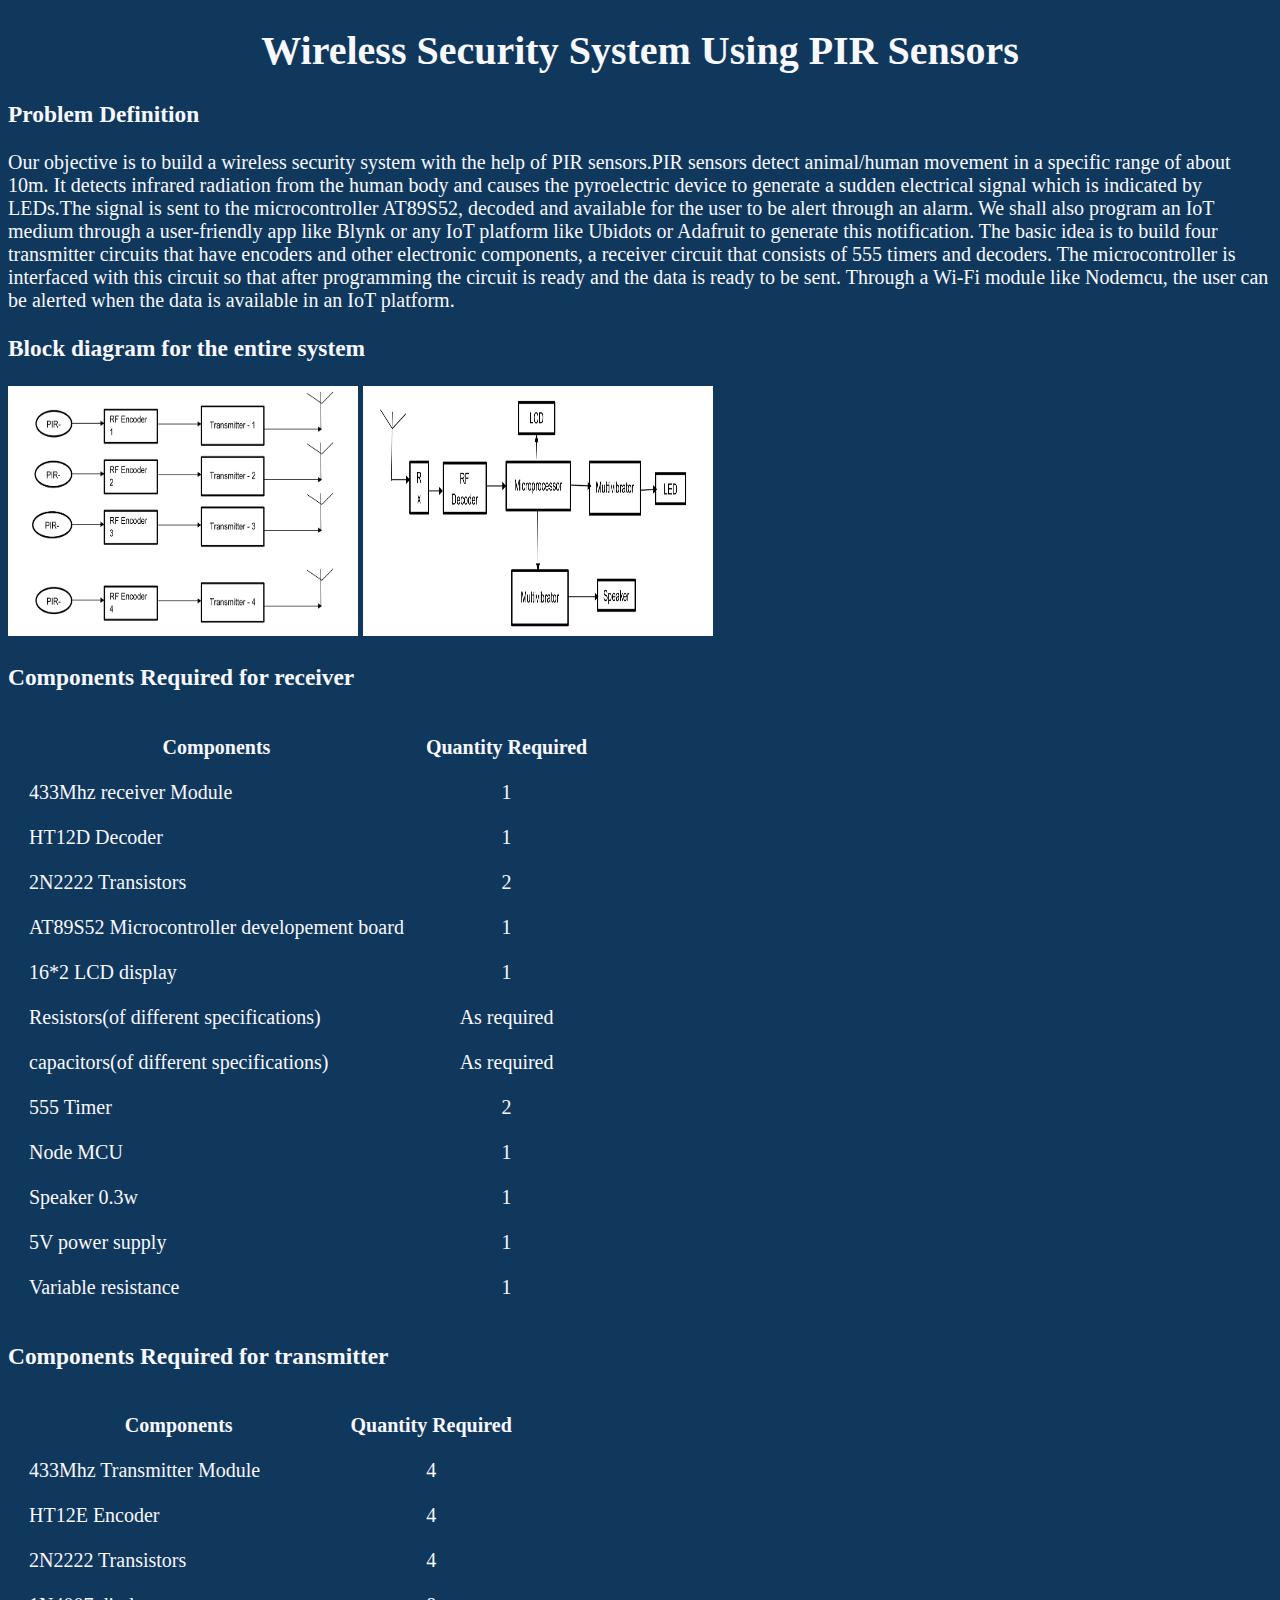
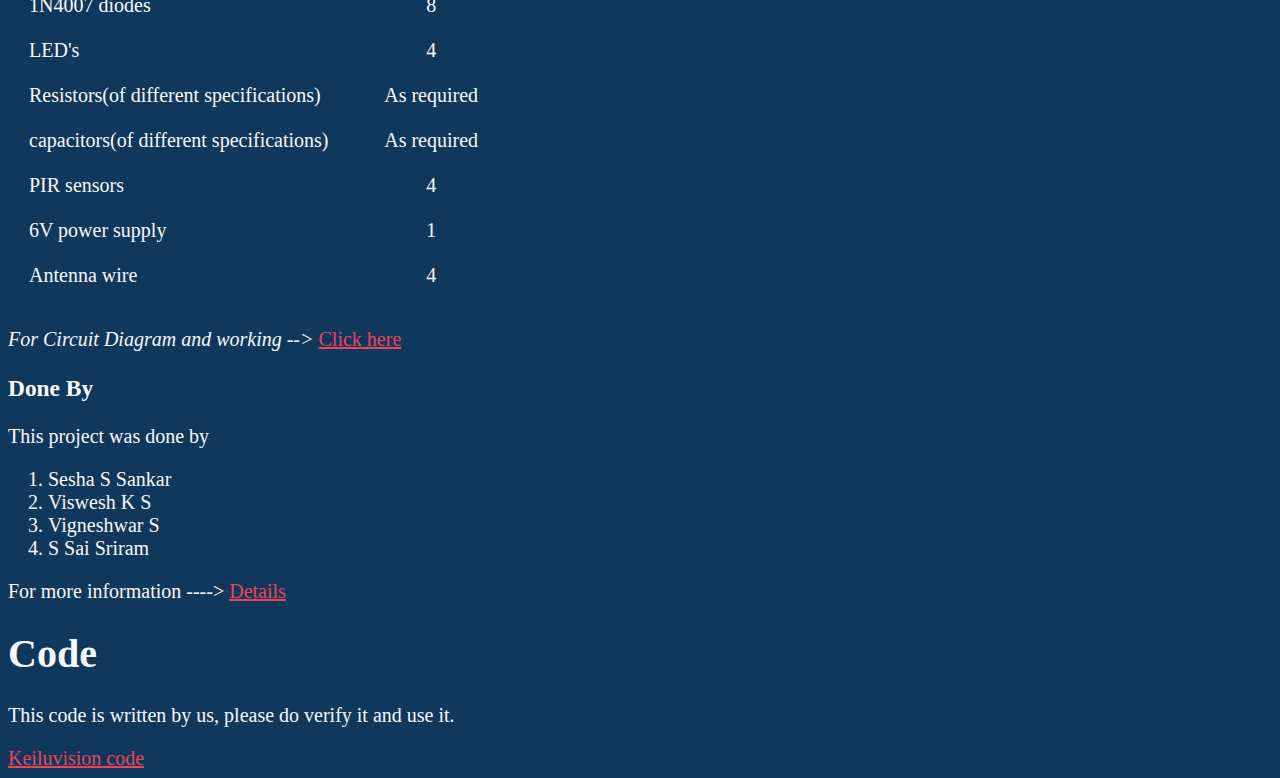
<file: index.html>
<!DOCTYPE html>
<html lang="en" dir="ltr">
  <head>
    <meta charset="utf-8">
    <title>Wireless Security System Using PIR Sensors</title>
    <link rel="stylesheet" href="wirelesscss/all.css">
    <link rel="icon" href="favicon.ico">
    <meta name="viewport" content="width=device-width, initial-scale=1.0">
  </head>
  <body>
    <div class="">
      <h1><center>Wireless Security System Using PIR Sensors</center></h1>
      <h3>Problem Definition</h3>
      <p>Our objective is to build a wireless security system with the help of PIR sensors.PIR sensors detect animal/human movement in a specific range of about 10m. It detects infrared radiation from the human body and causes the pyroelectric device to generate a sudden electrical signal which is indicated by LEDs.The signal is sent to the microcontroller AT89S52, decoded and available for the user to be alert through an alarm. We shall also program an IoT medium through a user-friendly app like Blynk or any IoT platform like Ubidots or Adafruit to generate this notification. The basic idea is to build four transmitter circuits that have encoders and other electronic components, a receiver circuit that consists of 555 timers and decoders. The microcontroller is interfaced with this circuit so that after programming the circuit is ready and the data is ready to be sent. Through a Wi-Fi module like Nodemcu, the user can be alerted when the data is available in an IoT platform.</p>
    </div>
    <h3>Block diagram for the entire system</h3>
    <div>
      <img src="transmitter block.png" alt="transmitter" height="250" width="350">
      <img src="reciever block.png" alt="receiver" height="250" width ="350">
    </div>
    <div class="">
      <h3>Components Required for receiver</h3>
      <table cellspacing = "20">
        <tr>
          <th>Components</th>
          <th>Quantity Required</th>
        </tr>
        <tr>
          <td>433Mhz receiver Module</td>
          <td><center>1</center</td>
        </tr>
        <tr>
          <td>HT12D Decoder</td>
          <td><center>1</center</td>
        </tr>
        <tr>
          <td>2N2222 Transistors</td>
          <td><center>2</center</td>
        </tr>
        <tr>
          <td>AT89S52 Microcontroller developement board</td>
          <td><center>1</center</td>
        </tr>
        <tr>
          <td>16*2 LCD display</td>
          <td><center>1</center</td>
        </tr>
        <tr>
          <td>Resistors(of different specifications)</td>
          <td><center>As required</center</td>
        </tr>
        <tr>
          <td>capacitors(of different specifications)</td>
          <td><center>As required</center</td>
        </tr>
        <tr>
          <td>555 Timer</td>
          <td><center>2</center</td>
        </tr>
        <tr>
          <td>Node MCU</td>
          <td><center>1</center</td>
        </tr>
        <tr>
          <td>Speaker 0.3w</td>
          <td><center>1</center</td>
        </tr>
        <tr>
          <td>5V power supply</td>
          <td><center>1</center</td>
        </tr>
        <tr>
          <td>Variable resistance</td>
          <td><center>1</center</td>
        </tr>
      </table>
    </div>
    <div class="">
      <h3>Components Required for transmitter</h3>
      <table cellspacing = "20">
        <tr>
          <th>Components</th>
          <th>Quantity Required</th>
        </tr>
        <tr>
          <td>433Mhz Transmitter Module</td>
          <td><center>4</center</td>
        </tr>
        <tr>
          <td>HT12E Encoder</td>
          <td><center>4</center</td>
        </tr>
        <tr>
          <td>2N2222 Transistors</td>
          <td><center>4</center</td>
        </tr>
        <tr>
          <td>1N4007 diodes</td>
          <td><center>8</center</td>
        </tr>
        <tr>
          <td>LED's</td>
          <td><center>4</center</td>
        </tr>
        <tr>
          <td>Resistors(of different specifications)</td>
          <td><center>As required</center</td>
        </tr>
        <tr>
          <td>capacitors(of different specifications)</td>
          <td><center>As required</center</td>
        </tr>
        <tr>
          <td>PIR sensors</td>
          <td><center>4</center</td>
        </tr>
        <tr>
          <td>6V power supply</td>
          <td><center>1</center</td>
        </tr>
        <tr>
          <td>Antenna wire</td>
          <td><center>4</center</td>
        </tr>
      </table>
    </div>
    <p><em>For Circuit Diagram and working --> </em><a class="b1" href="cktdigram.html">Click here</a></p>
  <h3>Done By</h3>
  <p>This project was done by</p>
  <ol>
    <li>Sesha S Sankar</li>
    <li>Viswesh K S</li>
    <li>Vigneshwar S</li>
    <li>S Sai Sriram</li>
  </ol>
  <p>For more information ----> <a class="b1" href="doneby.html">Details</a></p>
  <h1>Code</h1>
  <p>This code is written by us, please do verify it and use it.</p>
  <a class="b1" href="code.html">Keiluvision code</a>
  </body>
</html>
</file>
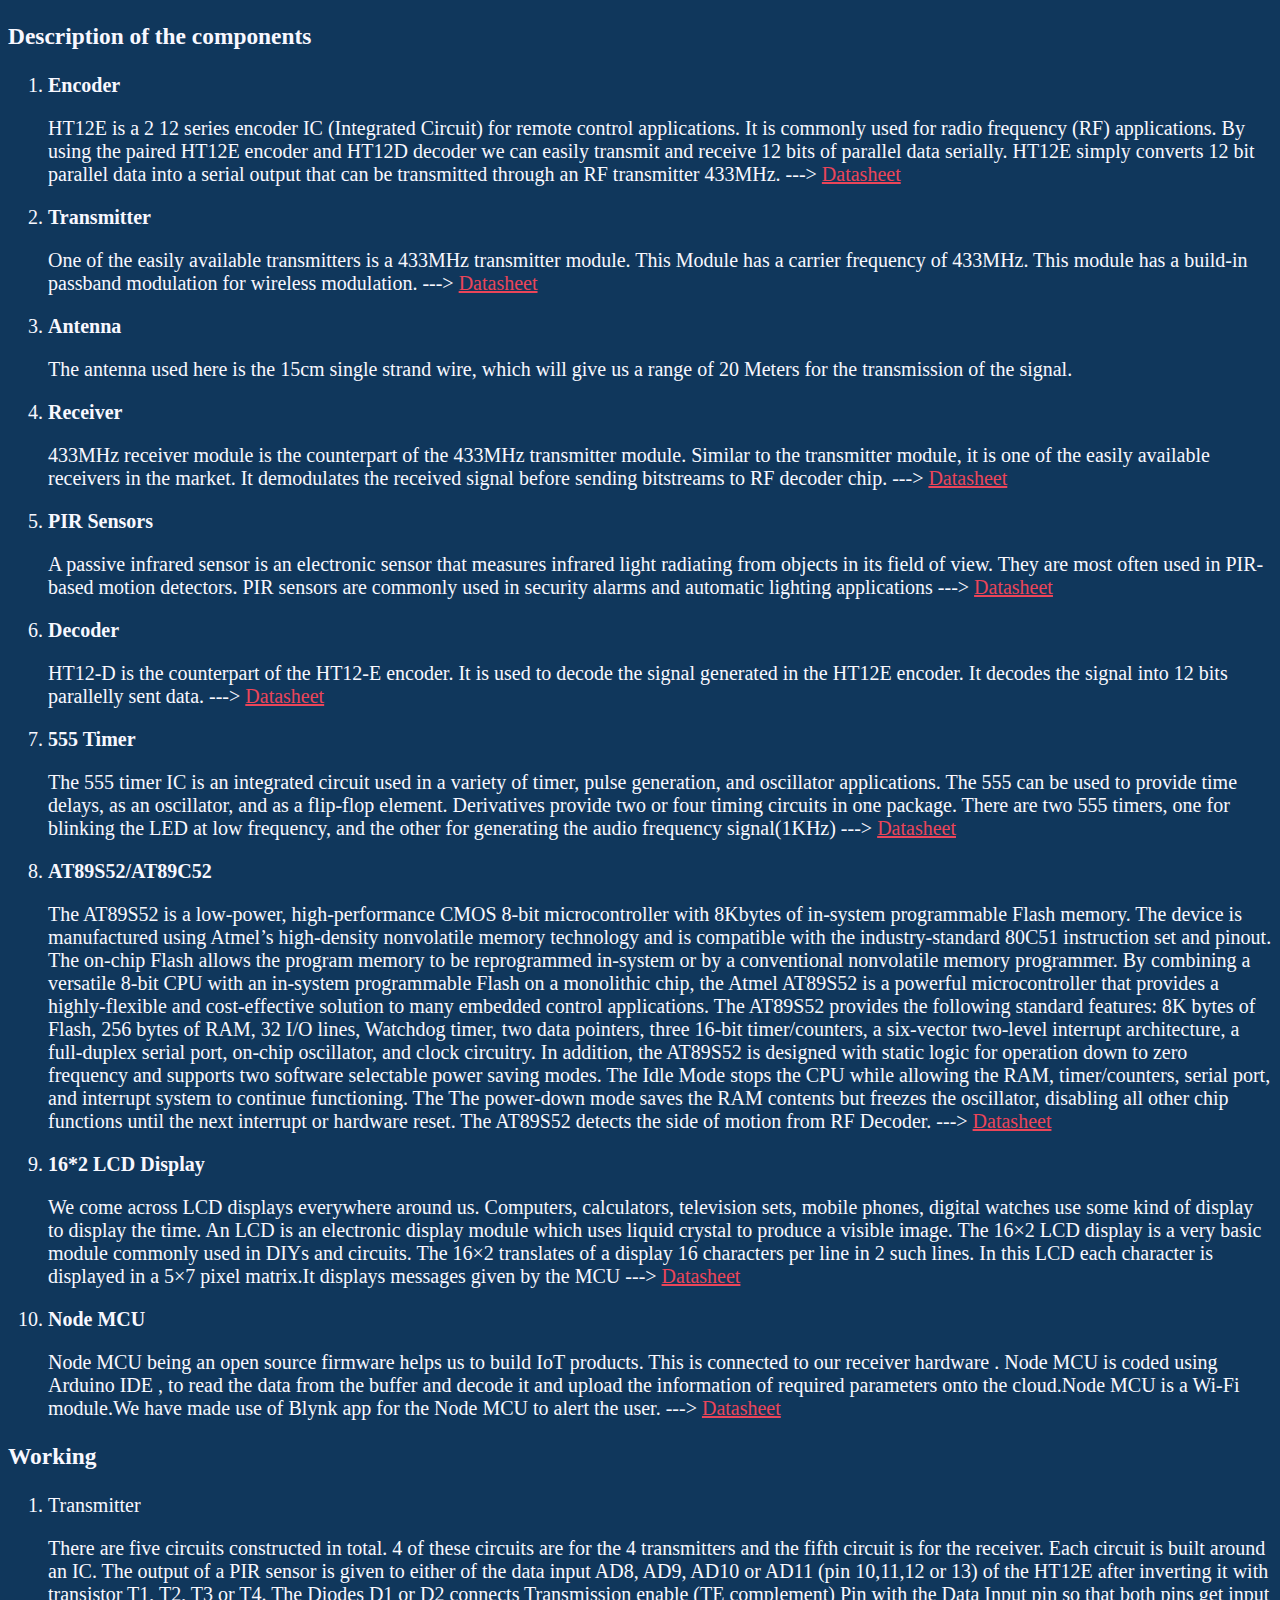
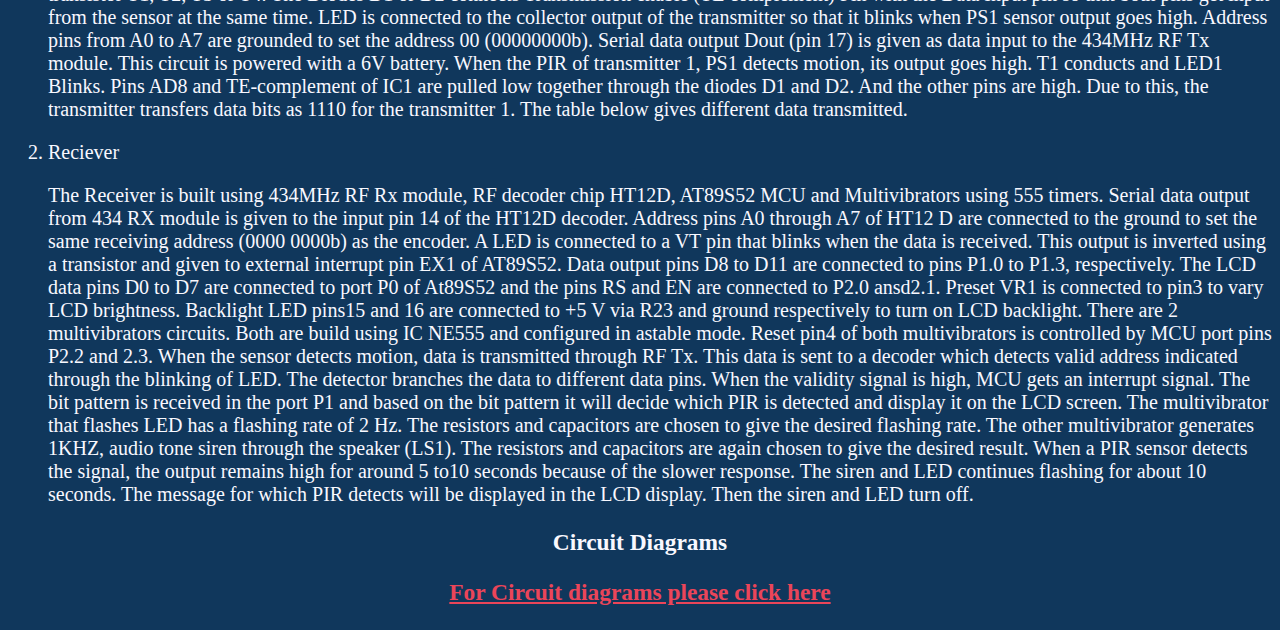
<file: cktdigram.html>
<!DOCTYPE html>
<html lang="en" dir="ltr">
  <head>
    <meta charset="utf-8">
    <title> Circuit Diagram and Description</title>
    <link rel="stylesheet" href="wirelesscss/all.css">
    <meta name="viewport" content="width=device-width, initial-scale=1.0">
  </head>
  <body>
    <h3>Description of the components</h3>
    <ol>
      <li><strong>Encoder</strong></li>
      <p>HT12E is a 2 12 series encoder IC (Integrated Circuit) for remote control applications. It is commonly used for radio frequency (RF) applications. By using the paired HT12E encoder and HT12D decoder we can easily transmit and receive 12 bits of parallel data serially. HT12E simply converts 12 bit parallel data into a serial output that can be transmitted through an RF transmitter 433MHz. ---> <a class="b1"href="https://www.farnell.com/datasheets/1899539.pdf">Datasheet</a></p>
      <li><strong>Transmitter</strong></li>
      <p>One of the easily available transmitters is a 433MHz transmitter module. This Module has a carrier frequency of 433MHz. This module has a build-in passband modulation for wireless modulation. ---> <a class="b1"href="https://www.elementzonline.com/downloads/RF_Based_Wireless_Remote.pdf">Datasheet</a></p>
      <li><strong>Antenna</strong></li>
      <p>The antenna used here is the 15cm single strand wire, which will give us a range of 20 Meters for the transmission of the signal.</p>
      <li><strong>Receiver</strong></li>
      <p>433MHz receiver module is the counterpart of the 433MHz transmitter module. Similar to the transmitter module, it is one of the easily available receivers in the market. It demodulates the received signal before sending bitstreams to RF decoder chip. ---> <a class="b1"href="https://www.elementzonline.com/downloads/RF_Based_Wireless_Remote.pdf">Datasheet</a></p>
      <li><strong>PIR Sensors</strong></li>
      <p>A passive infrared sensor is an electronic sensor that measures infrared light radiating from objects in its field of view. They are most often used in PIR-based motion detectors. PIR sensors are commonly used in security alarms and automatic lighting applications ---> <a class="b1"href="https://cdn-learn.adafruit.com/downloads/pdf/pir-passive-infrared-proximity-motion-sensor.pdf">Datasheet</a></p>
      <li><strong>Decoder</strong></li>
      <p>HT12-D is the counterpart of the HT12-E encoder. It is used to decode the signal generated in the HT12E encoder. It decodes the signal into 12 bits parallelly sent data. ---> <a class="b1"href="http://www.farnell.com/datasheets/57850.pdf">Datasheet</a></p>
      <li><strong>555 Timer</strong></li>
      <p>The 555 timer IC is an integrated circuit used in a variety of timer, pulse generation, and oscillator applications. The 555 can be used to provide time delays, as an oscillator, and as a flip-flop element. Derivatives provide two or four timing circuits in one package. There are two 555 timers, one for blinking the LED at low frequency, and the other for generating the audio frequency signal(1KHz) ---> <a class="b1"href="http://www.ti.com/lit/ds/symlink/ne555.pdf">Datasheet</a></p>
      <li><strong>AT89S52/AT89C52</strong></li>
      <p>The AT89S52 is a low-power, high-performance CMOS 8-bit microcontroller with 8Kbytes of in-system programmable Flash memory. The device is manufactured using Atmel’s high-density nonvolatile memory technology and is compatible with the industry-standard 80C51 instruction set and pinout. The on-chip Flash allows the program memory to be reprogrammed in-system or by a conventional nonvolatile memory programmer. By combining a versatile 8-bit CPU with an in-system programmable Flash on a monolithic chip, the Atmel AT89S52 is a powerful microcontroller that provides a highly-flexible and cost-effective solution to many embedded control applications. The AT89S52 provides the following standard features: 8K bytes of Flash, 256 bytes of RAM, 32 I/O lines, Watchdog timer, two data pointers, three 16-bit timer/counters, a six-vector two-level interrupt architecture, a full-duplex serial port, on-chip oscillator, and clock circuitry. In addition, the AT89S52 is designed with static logic for operation down to zero frequency and supports two software selectable power saving modes. The Idle Mode stops the CPU while allowing the RAM, timer/counters, serial port, and interrupt system to continue functioning. The
The power-down mode saves the RAM contents but freezes the oscillator, disabling all other chip functions until the next interrupt or hardware reset. The AT89S52 detects the side of motion from RF Decoder. ---> <a class="b1"href="http://ww1.microchip.com/downloads/en/devicedoc/doc1919.pdf">Datasheet</a></p>
      <li><strong>16*2 LCD Display</strong></li>
      <p>We come across LCD displays everywhere around us. Computers, calculators, television sets, mobile phones, digital watches use some kind of display to display the time. An LCD is an electronic display module which uses liquid crystal to produce a visible image. The 16×2 LCD display is a very basic module commonly used in DIYs and circuits. The 16×2 translates of a display 16 characters per line in 2 such lines. In this LCD each character is displayed in a 5×7 pixel matrix.It displays messages given by the MCU ---> <a class="b1"href="https://www.sparkfun.com/datasheets/LCD/ADM1602K-NSW-FBS-3.3v.pdf">Datasheet</a></p>
      <li><strong>Node MCU</strong></li>
      <p>Node MCU being an open source firmware helps us to build IoT products. This is connected to our receiver hardware . Node MCU is coded using Arduino IDE , to read the data from the buffer and decode it and upload the information of required parameters onto the cloud.Node MCU is a Wi-Fi module.We have made use of Blynk app for the Node MCU to alert the user. ---> <a class="b1"href="https://www.handsontec.com/pdf_learn/esp8266-V10.pdf">Datasheet</a></p>
    </ol>
    <h3>Working</h3>
    <ol>
      <li>Transmitter</li>
      <p>
There are five circuits constructed in total. 4 of these circuits are for the 4 transmitters and the fifth circuit is for the receiver. Each circuit is built around an IC. The output of a PIR sensor is given to either of the data input AD8, AD9, AD10 or AD11 (pin 10,11,12 or 13) of the HT12E after inverting it with transistor T1, T2, T3 or T4. The Diodes D1 or D2 connects Transmission enable (TE complement) Pin with the Data Input pin so that both pins get input from the sensor at the same time.
LED is connected to the collector output of the transmitter so that it blinks when PS1 sensor output goes high. Address pins from A0 to A7 are grounded to set the address
00 (00000000b). Serial data output Dout (pin 17) is given as data input to the 434MHz RF Tx module. This circuit is powered with a 6V battery.
When the PIR of transmitter 1, PS1 detects motion, its output goes high. T1 conducts and LED1 Blinks. Pins AD8 and TE-complement of IC1 are pulled low together through the diodes D1 and D2. And the other pins are high. Due to this, the transmitter transfers data bits as 1110 for the transmitter 1. The table below gives different data transmitted.</p>
      <li>Reciever</li>
      <p>The Receiver is built using 434MHz RF Rx module, RF decoder chip HT12D, AT89S52 MCU and Multivibrators using 555 timers. Serial data output from 434 RX module is given to the input pin 14 of the HT12D decoder.
Address pins A0 through A7 of HT12 D are connected to the ground to set the same receiving address (0000 0000b) as the encoder. A LED is connected to a VT pin that blinks when the data is received. This output is inverted using a transistor and given to
external interrupt pin EX1 of AT89S52. Data output pins D8 to D11 are connected to pins P1.0 to P1.3, respectively.
The LCD data pins D0 to D7 are connected to port P0 of At89S52 and the pins RS and EN are connected to P2.0 ansd2.1. Preset VR1 is connected to pin3 to vary LCD brightness. Backlight LED pins15 and 16 are connected to +5 V via R23 and ground respectively to turn on LCD backlight.
There are 2 multivibrators circuits. Both are build using IC NE555 and configured in astable mode. Reset pin4 of both multivibrators is controlled by MCU port pins P2.2 and 2.3.
When the sensor detects motion, data is transmitted through RF Tx. This data is sent to a decoder which detects valid address indicated through the blinking of LED. The detector branches the data to different data pins. When the validity signal is high, MCU gets an interrupt signal. The bit pattern is received in the port P1 and based on the bit pattern it will decide which PIR is detected and display it on the LCD screen.
The multivibrator that flashes LED has a flashing rate of 2 Hz. The resistors and capacitors are chosen to give the desired flashing rate.
The other multivibrator generates 1KHZ, audio tone siren through the speaker (LS1). The resistors and capacitors are again chosen to give the desired result.
When a PIR sensor detects the signal, the output remains high for around 5 to10 seconds because of the slower response. The siren and LED continues flashing for about 10 seconds. The message for which PIR detects will be displayed in the LCD display. Then the siren and LED turn off.</p>

    </ol>
    <h3><center>Circuit Diagrams</center><h3>
    <a class="b1" href="diagrams.html"><center>For Circuit diagrams please click here</center></a>
  </body>
</html>
</file>
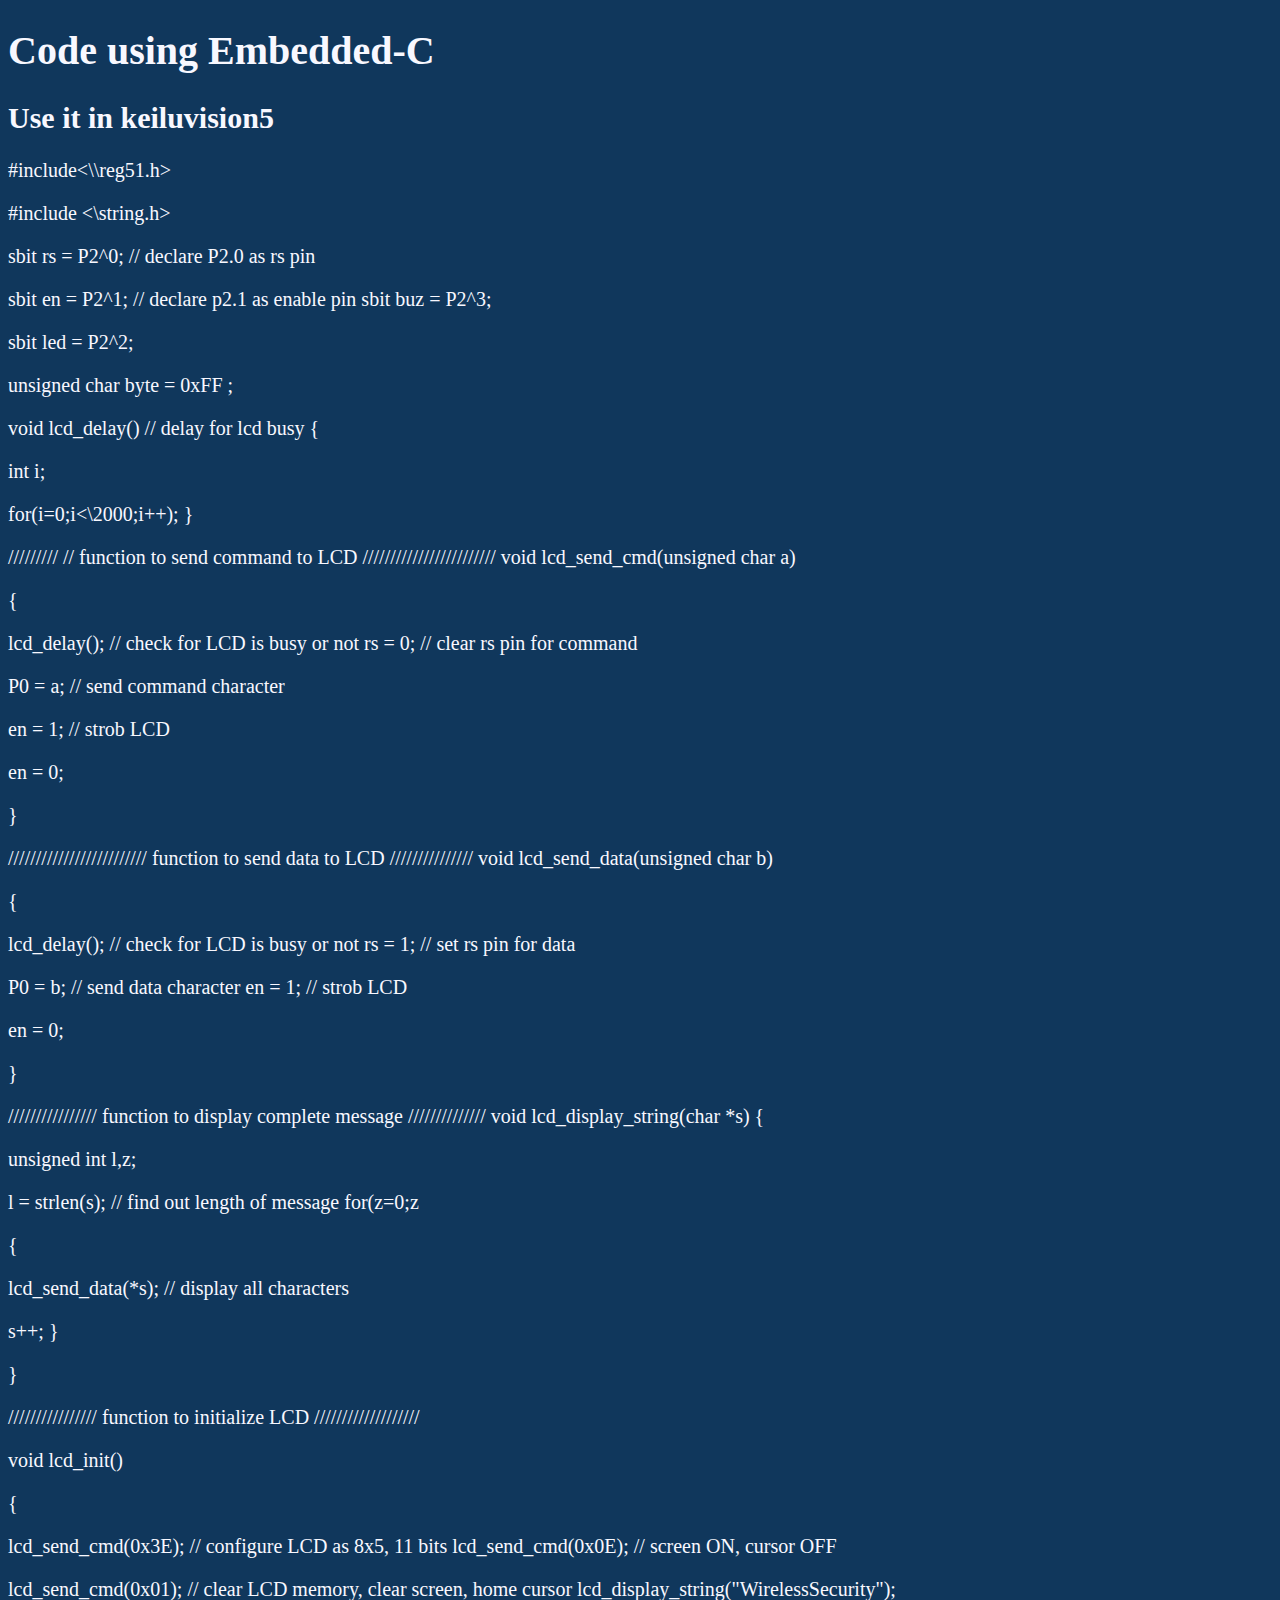
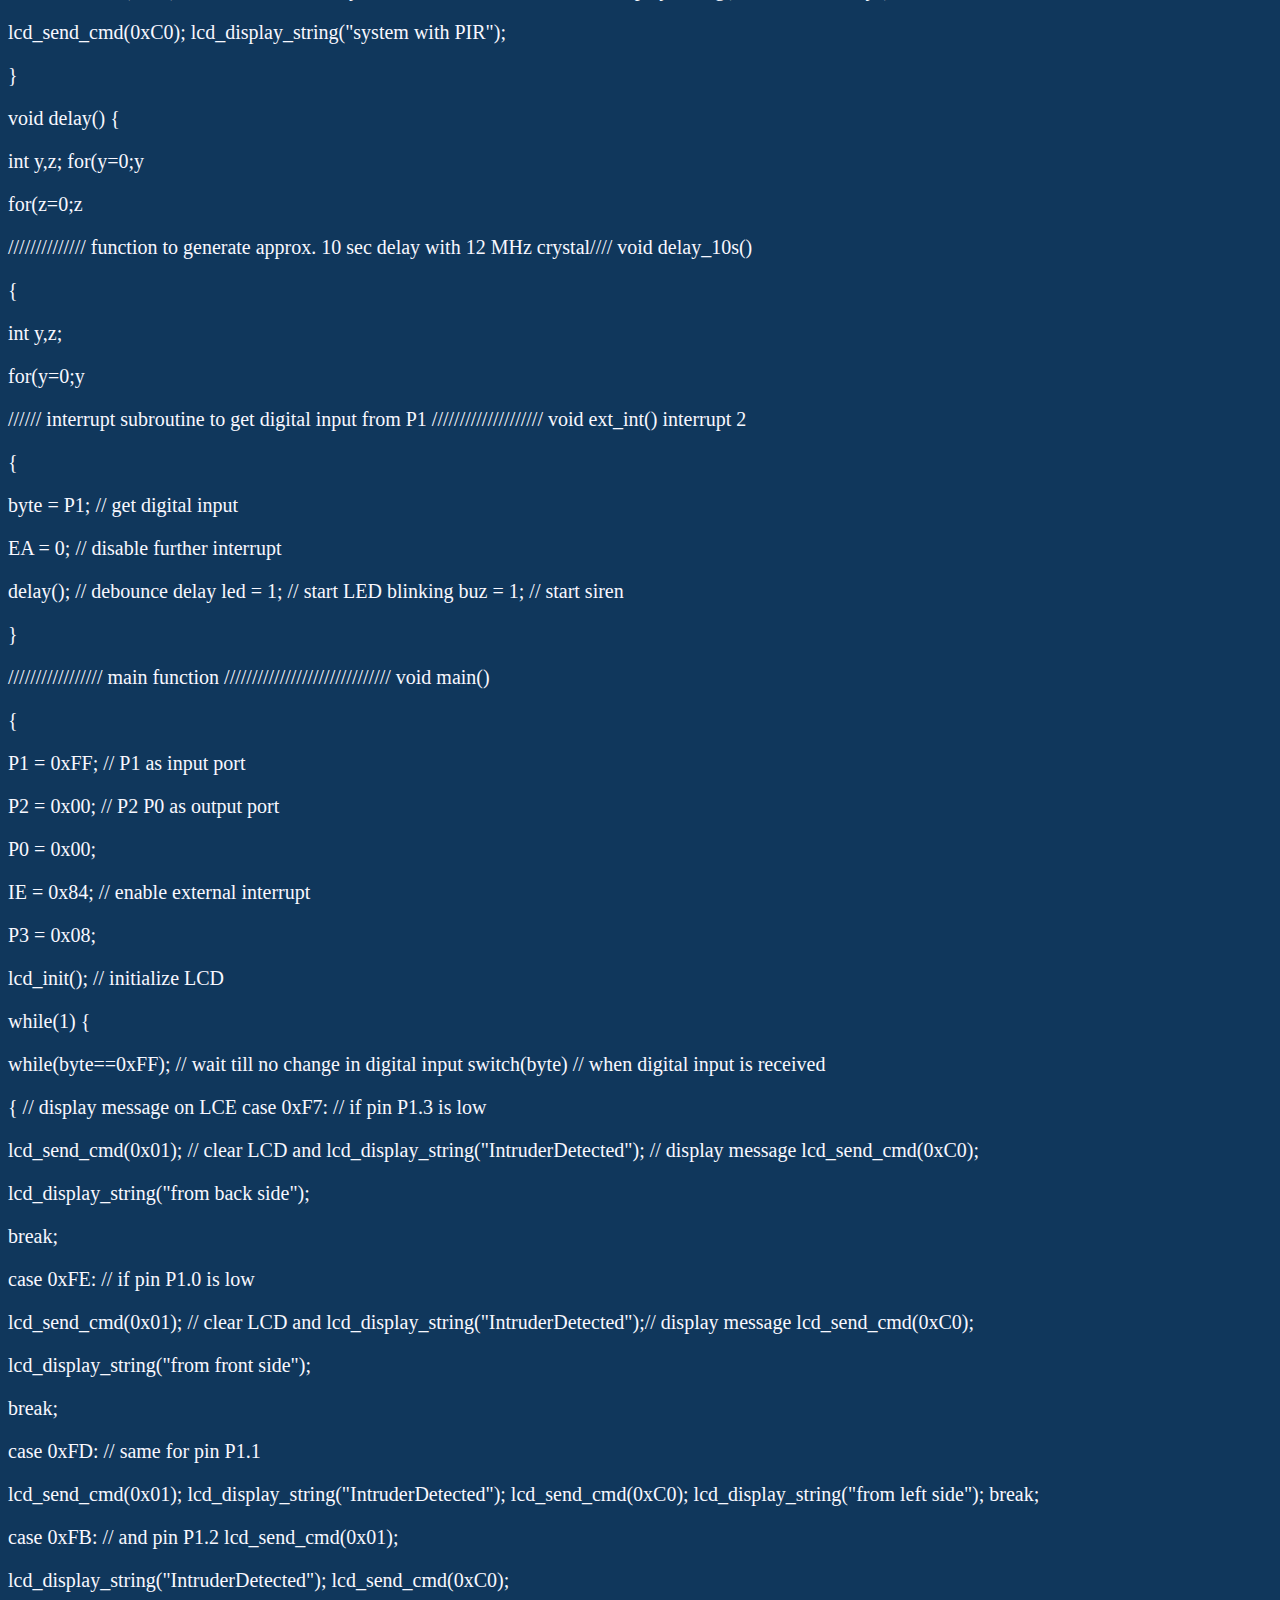
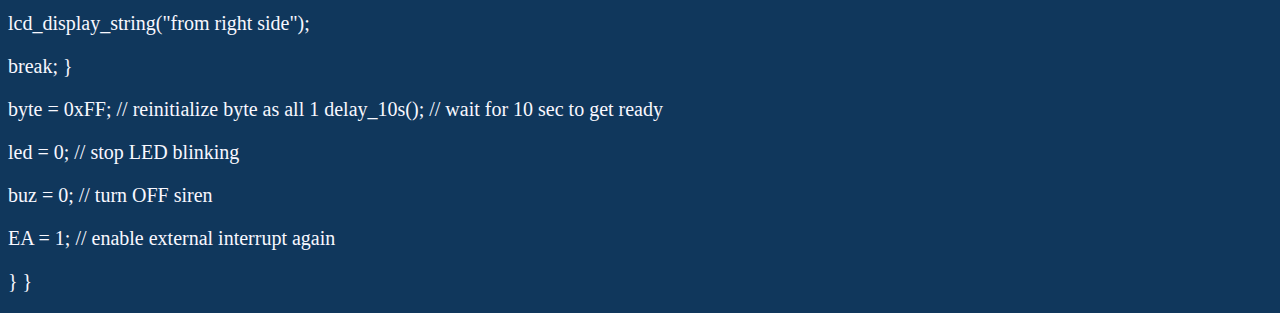
<file: code.html>
<!DOCTYPE html>
<html lang="en" dir="ltr">
  <head>
    <meta charset="utf-8">
    <title>Code</title>
    <link rel="stylesheet" href="wirelesscss/all.css">
    <link rel="icon" href="favicon2.ico">
    <meta name="viewport" content="width=device-width, initial-scale=1.0">
  </head>
  <body>
    <h1>Code using Embedded-C</h1>
    <h2>Use it in keiluvision5 </h2>
    <p>#include<\\reg51.h> </p><p>#include <\string.h></p>
<p>sbit rs = P2^0; // declare P2.0 as rs pin</p>
<p>sbit en = P2^1; // declare p2.1 as enable pin sbit buz = P2^3;</p>
<p>sbit led = P2^2;</p>
<p>unsigned char byte = 0xFF ;</p>
<p>void lcd_delay() // delay for lcd busy {</p>
<p>int i;
<p>for(i=0;i<\2000;i++); }</p>
<p>  ///////// // function to send command to LCD //////////////////////// void lcd_send_cmd(unsigned char a)</p>
<p>{</p>
<p>lcd_delay(); // check for LCD is busy or not rs = 0; // clear rs pin for command</p>
<p>P0 = a; // send command character</p>
<p>en = 1; // strob LCD
<p>en = 0;</p>
<p>}</p>
<p>///////////////////////// function to send data to LCD /////////////// void lcd_send_data(unsigned char b)</p>
<p>{</p>
<p>lcd_delay(); // check for LCD is busy or not rs = 1; // set rs pin for data</p>
<p>P0 = b; // send data character en = 1; // strob LCD</p>
<p>en = 0;</p>
<p>}</p>
<p>//////////////// function to display complete message ////////////// void lcd_display_string(char *s) {</p>
<p>unsigned int l,z;</p>
<p>l = strlen(s); // find out length of message for(z=0;z<//l;z++) // for complete length of message</p>
<p>{</p>
<p>lcd_send_data(*s); // display all characters</p>
<p>s++; }</p>
<p>}</p>
<p>//////////////// function to initialize LCD ///////////////////</p>
<p>void lcd_init()</p>
<p> {</p>
<p>lcd_send_cmd(0x3E); // configure LCD as 8x5, 11 bits lcd_send_cmd(0x0E); // screen ON, cursor OFF</p>
<p>lcd_send_cmd(0x01); // clear LCD memory, clear screen, home cursor lcd_display_string("WirelessSecurity");</p>
<p> lcd_send_cmd(0xC0); lcd_display_string("system with PIR");</p>
<p>}</p>
<p> void delay() {</p>
<p>int y,z; for(y=0;y<//100;y++)</p>
<p>for(z=0;z<//1000;z++); }</p>
<p>////////////// function to generate approx. 10 sec delay with 12 MHz crystal//// void delay_10s()</p>
<p>{</p>
<p>int y,z;</p>
<p>for(y=0;y<//200;y++) for(z=0;z<//10000;z++); }</p>
<p> ////// interrupt subroutine to get digital input from P1 //////////////////// void ext_int() interrupt 2</p>
<p>{</p>
<p>byte = P1; // get digital input</p>
<p>EA = 0; // disable further interrupt</p>
<p> delay(); // debounce delay led = 1; // start LED blinking buz = 1; // start siren</p>
<p>}</p>
<p>///////////////// main function ////////////////////////////// void main()</p>
<p>{</p>
<p>P1 = 0xFF; // P1 as input port</p>
<p>P2 = 0x00; // P2 P0 as output port</p>
<p>P0 = 0x00;</p>
<p>IE = 0x84; // enable external interrupt</p>
<p>P3 = 0x08;</p>
<p>lcd_init(); // initialize LCD</p>
<p>while(1) {</p>
<p>while(byte==0xFF); // wait till no change in digital input switch(byte) // when digital input is received</p>
<p>{ // display message on LCE case 0xF7: // if pin P1.3 is low</p>
<p>lcd_send_cmd(0x01); // clear LCD and lcd_display_string("IntruderDetected"); // display message lcd_send_cmd(0xC0);</p>
<p>lcd_display_string("from back side");</p>
<p>break;</p>
<p>case 0xFE: // if pin P1.0 is low</p>
<p>lcd_send_cmd(0x01); // clear LCD and lcd_display_string("IntruderDetected");// display message lcd_send_cmd(0xC0);</p>
<p>lcd_display_string("from front side");</p>
<p>break;</p>
<p>case 0xFD: // same for pin P1.1</p>
<p>lcd_send_cmd(0x01); lcd_display_string("IntruderDetected"); lcd_send_cmd(0xC0); lcd_display_string("from left side"); break;</p>
<p>case 0xFB: // and pin P1.2 lcd_send_cmd(0x01);</p>
<p>lcd_display_string("IntruderDetected"); lcd_send_cmd(0xC0);</p>
<p>lcd_display_string("from right side");</p>
<p>break; }</p>
<p>byte = 0xFF; // reinitialize byte as all 1 delay_10s(); // wait for 10 sec to get ready</p>
<p>led = 0; // stop LED blinking</p>
<p>buz = 0; // turn OFF siren</p>
<p>EA = 1; // enable external interrupt again</p>
<p>} }</p>

  </body>
</html>
</file>
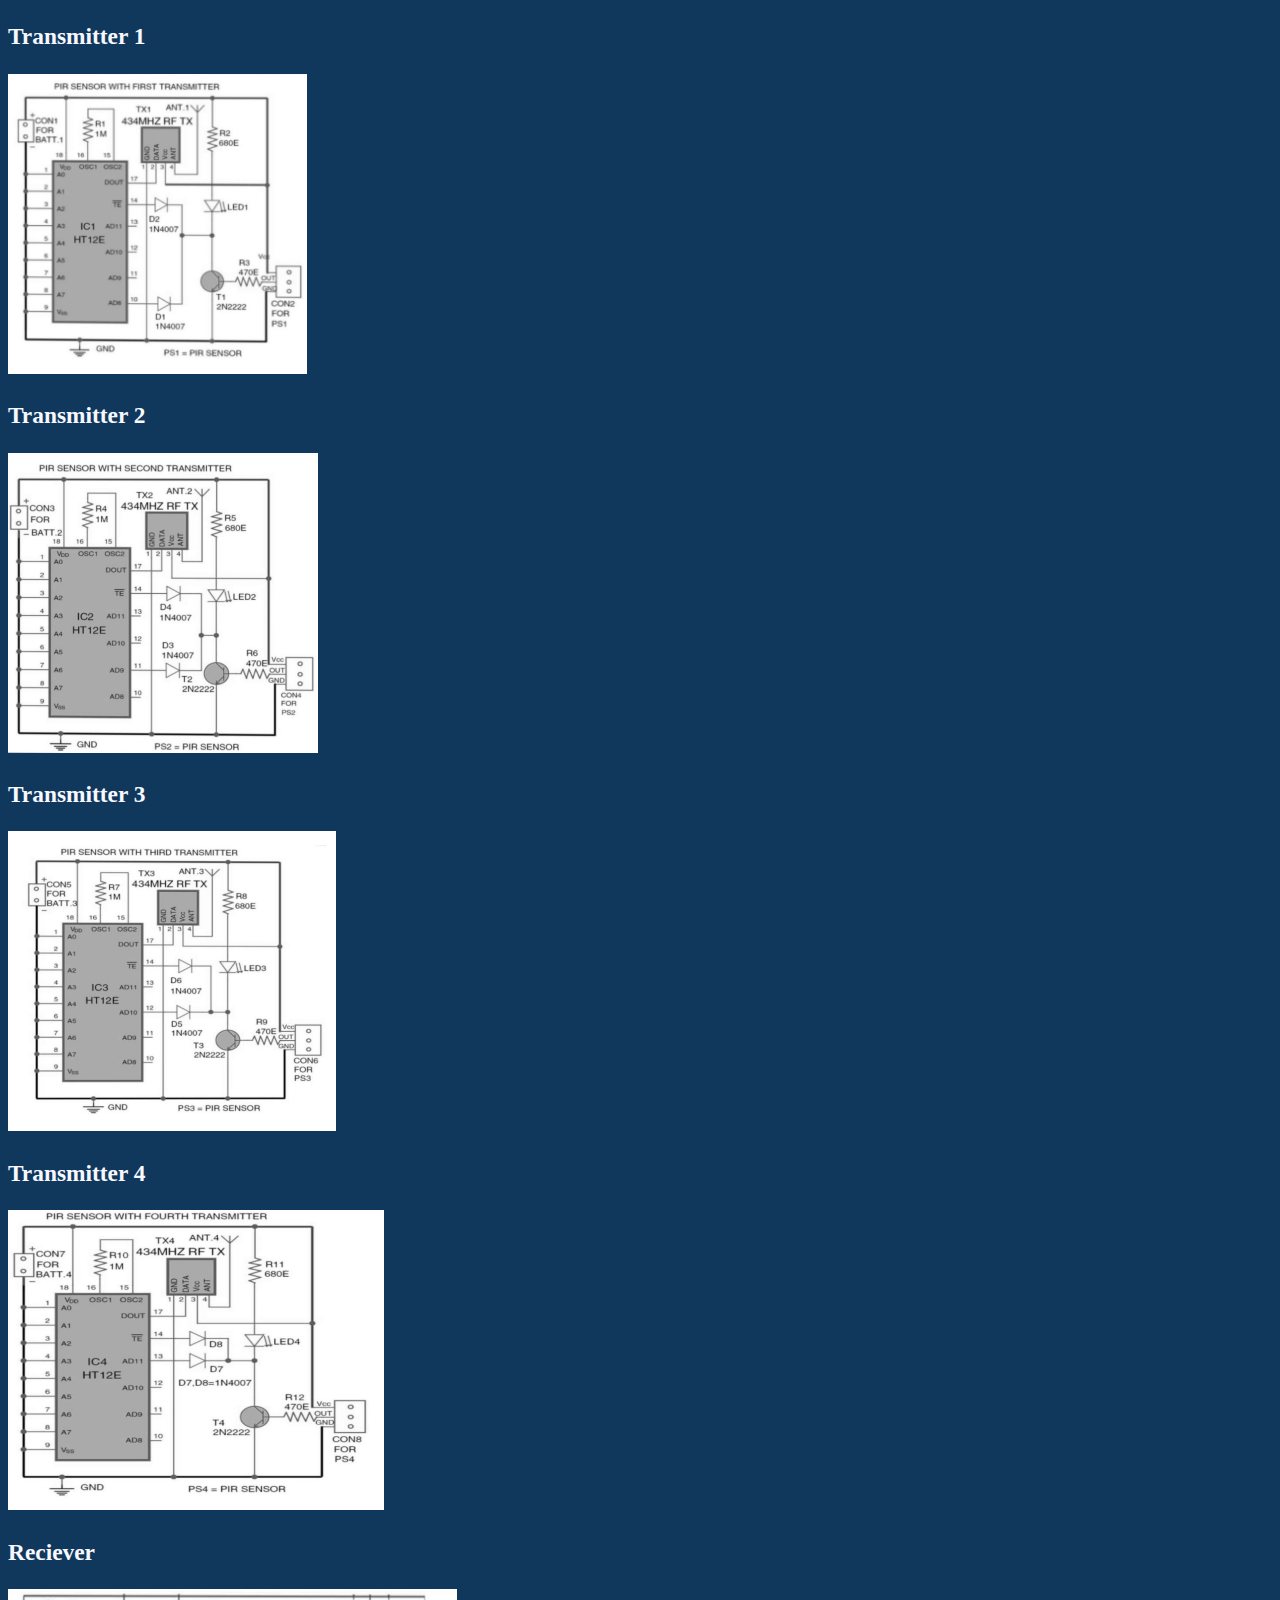
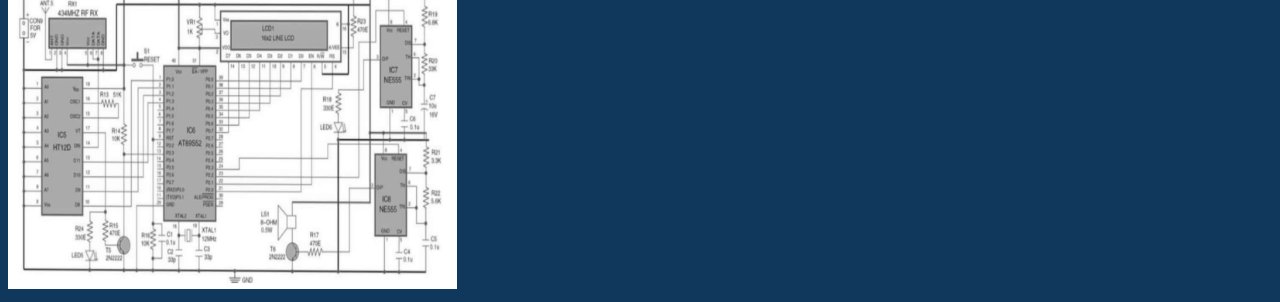
<file: diagrams.html>
<!DOCTYPE html>
<html lang="en" dir="ltr">
  <head>
    <meta charset="utf-8">
    <title>Schematics</title>
    <link rel="stylesheet" href="wirelesscss/all.css">
    <meta name="viewport" content="width=device-width, initial-scale=1.0">
  </head>
  <body>
    <div>
      <h3>Transmitter 1</h3>
      <img src="tx1.png" alt="tr" height="300">
      <h3>Transmitter 2</h3>
      <img src="tx2.png" alt="trr" height="300">
      <h3>Transmitter 3</h3>
      <img src="tx3.png" alt="trrr" height="300">
      <h3>Transmitter 4</h3>
      <img src="tx4.png" alt="trrrr" height="300">
      <h3>Reciever</h3>
      <img src="rx1.png" alt="rrr" height="300">
    </div>
  </body>
</html>
</file>
<file: wirelesscss/all.css>
.circular{
  border-radius: 100%;
}
body{
  background-color: #10375c;
  color: ghostwhite;
  font-size: 20px;
  font-family: "Times New Roman", Times, serif;
}
.first{
  background-color: #f2a51a;
  color: #222831;
}
.second{
  background-color: #10375c;
  color: ghostwhite;
}
.third{
  background-color: #00bcd4;
  color: #222831;
}
.fourth{
  background-color: #dee3e2;
  color: #222831;
}
.b1{
  color: #eb4559;
}
</file>
